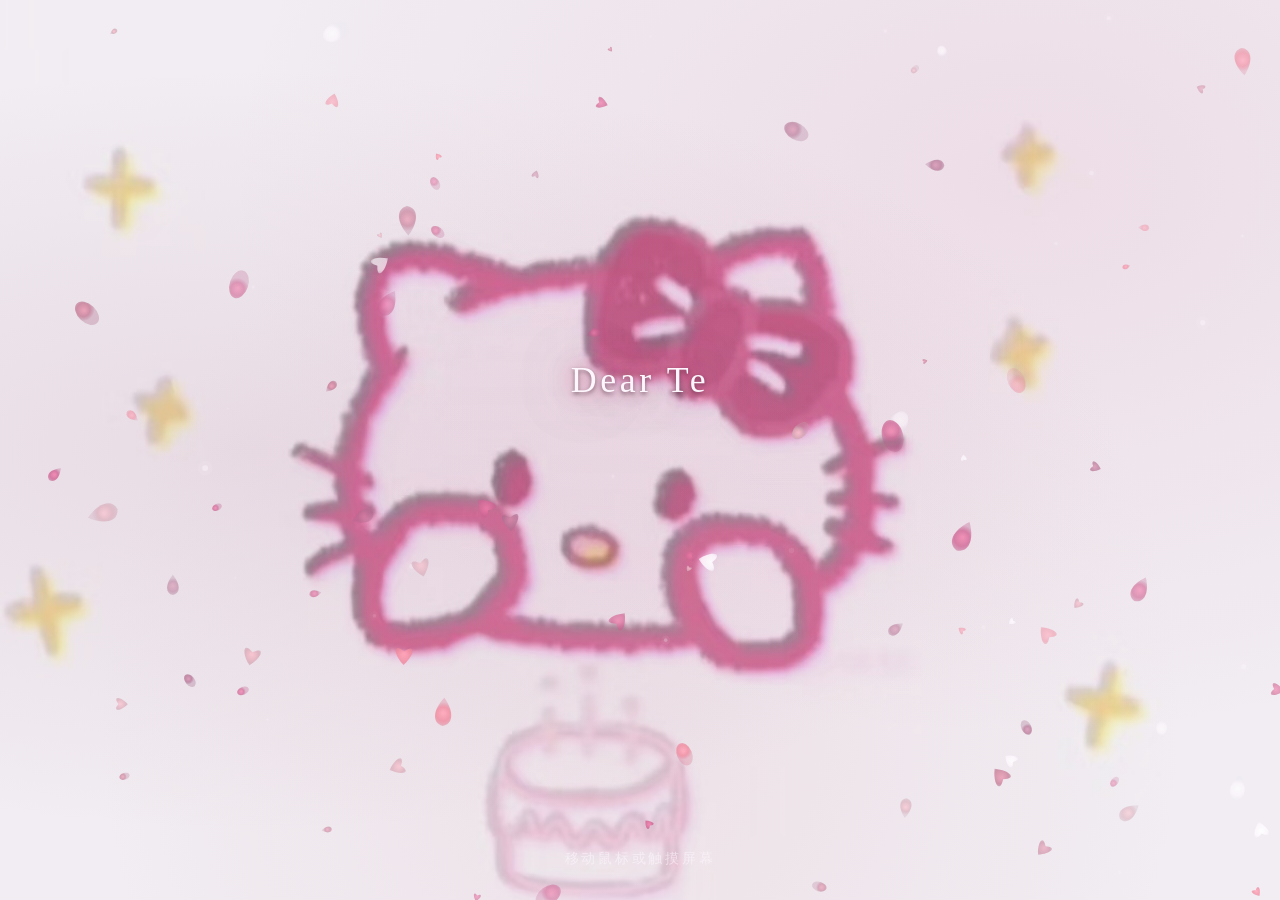
<file: index.html>
<!DOCTYPE html>
<html lang="zh-CN">
<head>
<meta charset="UTF-8">
<meta name="viewport" content="width=device-width, initial-scale=1.0">
<title>Dear Teacher Jiang ❤️</title>
<style>
  * {
    margin: 0;
    padding: 0;
    box-sizing: border-box;
  }

  body {
    width: 100vw;
    height: 100vh;
    overflow: hidden;
    font-family: 'Georgia', 'Noto Serif SC', 'STSong', serif;
    cursor: default;
    user-select: none;
  }

  /* ===== 背景图层 ===== */
  .bg-image {
    position: fixed;
    top: 0;
    left: 0;
    width: 100%;
    height: 100%;
    object-fit: cover;
    z-index: 0;
    filter: brightness(0.95);
    transition: filter 0.8s ease;
  }

  /* 柔光叠加层 */
  .overlay {
    position: fixed;
    top: 0;
    left: 0;
    width: 100%;
    height: 100%;
    z-index: 1;
    pointer-events: none;
    background:
      radial-gradient(ellipse at 20% 50%, rgba(180, 114, 147, 0.15) 0%, transparent 60%),
      radial-gradient(ellipse at 80% 20%, rgba(208, 103, 149, 0.12) 0%, transparent 55%),
      radial-gradient(ellipse at 50% 80%, rgba(217, 170, 183, 0.18) 0%, transparent 60%);
  }

  /* ===== 粒子Canvas ===== */
  #particleCanvas {
    position: fixed;
    top: 0;
    left: 0;
    width: 100%;
    height: 100%;
    z-index: 2;
    pointer-events: none;
  }

  /* ===== 光晕跟随鼠标 ===== */
  .glow-cursor {
    position: fixed;
    width: 300px;
    height: 300px;
    border-radius: 50%;
    pointer-events: none;
    z-index: 3;
    background: radial-gradient(circle, rgba(253, 247, 253, 0.25) 0%, rgba(208, 103, 149, 0.08) 40%, transparent 70%);
    transform: translate(-50%, -50%);
    transition: opacity 0.5s ease;
  }

  /* ===== 内容层 ===== */
  .content {
    position: fixed;
    z-index: 10;
    top: 50%;
    left: 50%;
    transform: translate(-50%, -50%);
    text-align: center;
    pointer-events: none;
  }

  /* ===== 打字机区域 ===== */
  .typewriter-wrapper {
    display: flex;
    flex-direction: column;
    align-items: center;
    gap: 1rem;
  }

  .typewriter-line {
    font-family: 'Georgia', 'Times New Roman', 'STSong', serif;
    font-size: clamp(1.6rem, 3.5vw, 3.2rem);
    color: #FDF7FD;
    text-shadow:
      0 0 18px rgba(208, 103, 149, 0.9),
      0 0 50px rgba(180, 114, 147, 0.6),
      0 0 90px rgba(180, 114, 147, 0.35),
      0 2px 4px rgba(11, 6, 8, 0.5);
    letter-spacing: 0.08em;
    min-height: 1.3em;
    white-space: nowrap;
  }

  .typewriter-line.line1 {
    font-size: clamp(1.4rem, 2.8vw, 2.6rem);
    letter-spacing: 0.1em;
  }

  .typewriter-line.line2 {
    font-size: clamp(1.8rem, 4vw, 3.8rem);
    font-weight: bold;
    letter-spacing: 0.06em;
    text-shadow:
      0 0 25px rgba(208, 103, 149, 1),
      0 0 60px rgba(208, 103, 149, 0.7),
      0 0 110px rgba(180, 114, 147, 0.45),
      0 0 160px rgba(180, 114, 147, 0.25),
      0 2px 4px rgba(11, 6, 8, 0.5);
  }

  .typewriter-line.line3 {
    font-size: clamp(1.2rem, 2.2vw, 2rem);
    letter-spacing: 0.12em;
    opacity: 0.9;
  }

  /* 光标 */
  .typewriter-cursor {
    display: inline-block;
    width: 3px;
    height: 1em;
    background: #FDF7FD;
    margin-left: 2px;
    vertical-align: text-bottom;
    box-shadow: 0 0 8px rgba(253, 247, 253, 0.9), 0 0 20px rgba(208, 103, 149, 0.6);
    animation: cursorBlink 0.7s step-end infinite;
  }

  .typewriter-cursor.hidden {
    animation: none;
    opacity: 0;
  }

  @keyframes cursorBlink {
    0%, 100% { opacity: 1; }
    50% { opacity: 0; }
  }

  /* 完成后的浮动动画 */
  .typewriter-done {
    animation: gentleFloat 4s ease-in-out infinite;
  }

  @keyframes gentleFloat {
    0%, 100% { transform: translateY(0); }
    50% { transform: translateY(-8px); }
  }

  /* 爱心特效 -- 打字完成后出现 */
  .hearts-container {
    position: fixed;
    z-index: 11;
    pointer-events: none;
    top: 0;
    left: 0;
    width: 100%;
    height: 100%;
  }

  .floating-heart {
    position: absolute;
    font-size: 1.5rem;
    animation: heartRise 3.5s ease-out forwards;
    opacity: 0;
    pointer-events: none;
  }

  @keyframes heartRise {
    0% {
      opacity: 0;
      transform: translateY(0) scale(0.3) rotate(0deg);
    }
    15% {
      opacity: 0.9;
    }
    100% {
      opacity: 0;
      transform: translateY(-350px) scale(1.5) rotate(25deg);
    }
  }

  /* ===== 底部提示 ===== */
  .hint {
    position: fixed;
    bottom: 2rem;
    left: 50%;
    transform: translateX(-50%);
    z-index: 10;
    color: rgba(253, 247, 253, 0.6);
    font-size: 0.85rem;
    letter-spacing: 0.2em;
    animation: breathe 3s ease-in-out infinite;
    pointer-events: none;
  }

  @keyframes breathe {
    0%, 100% { opacity: 0.4; }
    50% { opacity: 0.9; }
  }

  /* ===== 响应式 ===== */
  @media (max-width: 768px) {
    .glow-cursor { display: none; }
    .typewriter-line.line1 { font-size: 1.2rem; }
    .typewriter-line.line2 { font-size: 1.6rem; }
    .typewriter-line.line3 { font-size: 1rem; }
  }
</style>
</head>
<body>

  <!-- 背景图片 -->
  <img class="bg-image"
       src="6c748715891ae3a1a631aaa55ae32f4f.jpg"
       alt="background"
       draggable="false">

  <!-- 柔光叠加 -->
  <div class="overlay"></div>

  <!-- 粒子动画画布 -->
  <canvas id="particleCanvas"></canvas>

  <!-- 鼠标光晕 -->
  <div class="glow-cursor" id="glowCursor"></div>

  <!-- 文字内容 - 打字机特效 -->
  <div class="content">
    <div class="typewriter-wrapper">
      <div class="typewriter-line line1" id="typeLine1"></div>
      <div class="typewriter-line line2" id="typeLine2"></div>
      <div class="typewriter-line line3" id="typeLine3"></div>
    </div>
  </div>

  <!-- 爱心容器 -->
  <div class="hearts-container" id="heartsContainer"></div>

  <!-- 底部提示 -->
  <p class="hint">移动鼠标或触摸屏幕</p>

<script>
(function() {
  // ============================================================
  //  全局变量
  // ============================================================
  const canvas = document.getElementById('particleCanvas');
  const ctx = canvas.getContext('2d');
  const glowEl = document.getElementById('glowCursor');
  const bgImg = document.querySelector('.bg-image');

  let W, H;
  let mouseX = -500, mouseY = -500;
  let targetMouseX = -500, targetMouseY = -500;
  let mouseActive = false;
  let particles = [];
  let animationId;

  // ============================================================
  //  画布尺寸自适应
  // ============================================================
  function resize() {
    W = canvas.width = window.innerWidth;
    H = canvas.height = window.innerHeight;
  }
  window.addEventListener('resize', resize);
  resize();

  // ============================================================
  //  花瓣粒子类
  // ============================================================
  class Petal {
    constructor(x, y, fromInteraction) {
      this.reset(x, y, fromInteraction);
    }

    reset(x, y, fromInteraction) {
      // 花瓣形状 (贝塞尔曲线模拟)
      this.type = Math.floor(Math.random() * 3); // 0=圆瓣 1=尖瓣 2=心形瓣

      // 颜色: 从图片调色板中取色
      const palette = [
        { r: 180, g: 114, b: 147 },  // #B47293 玫瑰粉
        { r: 208, g: 103, b: 149 },  // #D06795 洋红粉
        { r: 217, g: 170, b: 183 },  // #D9AAB7 淡粉
        { r: 253, g: 247, b: 253 },  // #FDF7FD 近白粉
        { r: 240, g: 140, b: 160 },  // 中间粉
        { r: 200, g: 130, b: 155 },  // 柔和粉
      ];
      const c = palette[Math.floor(Math.random() * palette.length)];

      this.x = x !== undefined ? x : Math.random() * W;
      this.y = y !== undefined ? y : -40;
      this.size = 6 + Math.random() * 18;

      // 颜色
      this.r = c.r;
      this.g = c.g;
      this.b = c.b;
      this.alpha = 0.6 + Math.random() * 0.35;

      // 运动参数
      this.rotation = Math.random() * Math.PI * 2;
      this.rotationSpeed = (Math.random() - 0.5) * 0.04;

      // 下落速度
      this.vy = 0.4 + Math.random() * 1.6;
      this.vx = (Math.random() - 0.5) * 0.8;

      // 摇摆幅度
      this.swingAmp = 0.5 + Math.random() * 1.5;
      this.swingSpeed = 0.01 + Math.random() * 0.03;
      this.swingOffset = Math.random() * Math.PI * 2;

      // 交互产生的粒子更活跃
      if (fromInteraction) {
        this.vy = -1.5 - Math.random() * 3.5;
        this.vx = (Math.random() - 0.5) * 4;
        this.life = 1;
        this.decay = 0.003 + Math.random() * 0.012;
        this.size = 4 + Math.random() * 10;
        this.alpha = 0.7 + Math.random() * 0.3;
      } else {
        this.life = 1;
        this.decay = 0;
      }

      // 闪烁
      this.sparkle = Math.random() * Math.PI * 2;
      this.sparkleSpeed = 0.02 + Math.random() * 0.06;
    }

    update() {
      // 物理运动
      this.vy += 0.005; // 微重力
      this.y += this.vy;
      this.x += this.vx + Math.sin(this.swingOffset + performance.now() * this.swingSpeed) * this.swingAmp;
      this.rotation += this.rotationSpeed;
      this.sparkle += this.sparkleSpeed;

      // 交互粒子衰减
      if (this.decay > 0) {
        this.life -= this.decay;
        this.alpha *= 0.995;
      }

      // 鼠标附近的粒子被吸引/排斥
      if (mouseActive) {
        const dx = this.x - mouseX;
        const dy = this.y - mouseY;
        const dist = Math.sqrt(dx * dx + dy * dy);
        const influenceRadius = 150;

        if (dist < influenceRadius && dist > 0) {
          const force = (1 - dist / influenceRadius) * 2.5;
          const angle = Math.atan2(dy, dx);
          this.x += Math.cos(angle) * force;
          this.y += Math.sin(angle) * force;
          this.rotationSpeed += (Math.random() - 0.5) * 0.02;
          // 靠近鼠标时微微发亮
          this.alpha = Math.min(1, this.alpha + 0.02);
        }
      }

      // 边界检查：超出底部或死亡则重生
      if (this.y > H + 80 || this.x < -80 || this.x > W + 80 || this.life <= 0) {
        if (this.decay > 0) {
          return false; // 交互粒子消失
        }
        this.reset(undefined, -40, false);
      }
      return true;
    }

    draw(ctx) {
      ctx.save();
      ctx.translate(this.x, this.y);
      ctx.rotate(this.rotation);

      // 闪烁透明度
      const sparkleAlpha = this.alpha * (0.85 + 0.15 * Math.sin(this.sparkle));
      const alpha = this.decay > 0 ? this.alpha * this.life : sparkleAlpha;

      // 绘制花瓣形状
      ctx.beginPath();
      const s = this.size;

      switch (this.type) {
        case 0: // 圆瓣
          ctx.ellipse(0, -s * 0.3, s * 0.45, s * 0.7, 0, 0, Math.PI * 2);
          break;
        case 1: // 尖瓣 (水滴形)
          ctx.moveTo(0, -s * 0.8);
          ctx.bezierCurveTo(s * 0.5, -s * 0.2, s * 0.5, s * 0.4, 0, s * 0.5);
          ctx.bezierCurveTo(-s * 0.5, s * 0.4, -s * 0.5, -s * 0.2, 0, -s * 0.8);
          break;
        case 2: // 心形瓣
          ctx.moveTo(0, s * 0.4);
          ctx.bezierCurveTo(-s * 0.5, -s * 0.1, -s * 0.5, -s * 0.6, 0, -s * 0.2);
          ctx.bezierCurveTo(s * 0.5, -s * 0.6, s * 0.5, -s * 0.1, 0, s * 0.4);
          break;
      }

      // 渐变填充
      const grad = ctx.createRadialGradient(0, -s * 0.1, s * 0.05, 0, 0, s * 0.6);
      grad.addColorStop(0, `rgba(${this.r + 30}, ${this.g + 20}, ${this.b + 20}, ${alpha})`);
      grad.addColorStop(0.5, `rgba(${this.r}, ${this.g}, ${this.b}, ${alpha})`);
      grad.addColorStop(1, `rgba(${this.r - 20}, ${this.g - 15}, ${this.b - 10}, ${alpha * 0.4})`);
      ctx.fillStyle = grad;
      ctx.fill();

      // 边缘光晕
      ctx.shadowColor = `rgba(${this.r}, ${this.g}, ${this.b}, ${alpha * 0.6})`;
      ctx.shadowBlur = s * 0.4;

      ctx.restore();
    }
  }

  // ============================================================
  //  光粒子（微小的闪烁点）
  // ============================================================
  class SparkParticle {
    constructor() {
      this.reset();
    }
    reset() {
      this.x = Math.random() * W;
      this.y = Math.random() * H;
      this.size = 0.5 + Math.random() * 2.5;
      this.baseAlpha = 0 + Math.random() * 0.5;
      this.alpha = this.baseAlpha;
      this.twinkleSpeed = 0.01 + Math.random() * 0.05;
      this.twinkleOffset = Math.random() * Math.PI * 2;
    }
    update() {
      this.alpha = this.baseAlpha * (0.5 + 0.5 * Math.sin(this.twinkleOffset + performance.now() * this.twinkleSpeed));
      return true;
    }
    draw(ctx) {
      ctx.beginPath();
      ctx.arc(this.x, this.y, this.size, 0, Math.PI * 2);
      ctx.fillStyle = `rgba(253, 247, 253, ${this.alpha})`;
      ctx.fill();
      // 光晕
      ctx.beginPath();
      ctx.arc(this.x, this.y, this.size * 2.5, 0, Math.PI * 2);
      ctx.fillStyle = `rgba(253, 247, 253, ${this.alpha * 0.25})`;
      ctx.fill();
    }
  }

  // ============================================================
  //  初始化粒子
  // ============================================================
  function initParticles() {
    particles = [];
    // 花瓣
    for (let i = 0; i < 80; i++) {
      particles.push(new Petal(undefined, Math.random() * H, false));
    }
    // 光点
    for (let i = 0; i < 50; i++) {
      particles.push(new SparkParticle());
    }
  }
  initParticles();
  window.addEventListener('resize', () => {
    // 粒子适应新画布
    particles.forEach(p => {
      if (p.x > W) p.x = W;
      if (p.y > H) p.y = H;
    });
  });

  // ============================================================
  //  鼠标交互爆发花瓣
  // ============================================================
  function burstPetals(x, y, count) {
    for (let i = 0; i < count; i++) {
      const offsetX = (Math.random() - 0.5) * 60;
      const offsetY = (Math.random() - 0.5) * 60;
      particles.push(new Petal(x + offsetX, y + offsetY, true));
    }
    // 限制粒子总数
    while (particles.filter(p => p.decay > 0).length > 200) {
      const idx = particles.findIndex(p => p.decay > 0);
      if (idx >= 0) particles.splice(idx, 1);
    }
  }

  // ============================================================
  //  鼠标/触摸事件
  // ============================================================
  let clickThrottle = 0;

  document.addEventListener('mousemove', (e) => {
    targetMouseX = e.clientX;
    targetMouseY = e.clientY;
    mouseActive = true;

    // 鼠标移动时偶尔产生花瓣
    if (Math.random() < 0.08) {
      particles.push(new Petal(e.clientX, e.clientY, true));
    }
  });

  document.addEventListener('click', (e) => {
    const now = performance.now();
    if (now - clickThrottle < 200) return;
    clickThrottle = now;
    burstPetals(e.clientX, e.clientY, 12 + Math.floor(Math.random() * 15));
  });

  document.addEventListener('touchmove', (e) => {
    const touch = e.touches[0];
    targetMouseX = touch.clientX;
    targetMouseY = touch.clientY;
    mouseActive = true;
  }, { passive: true });

  document.addEventListener('touchstart', (e) => {
    const touch = e.touches[0];
    targetMouseX = touch.clientX;
    targetMouseY = touch.clientY;
    mouseActive = true;
    burstPetals(touch.clientX, touch.clientY, 15);
  }, { passive: true });

  document.addEventListener('mouseleave', () => {
    mouseActive = false;
    glowEl.style.opacity = '0';
  });

  document.addEventListener('mouseenter', () => {
    mouseActive = true;
    glowEl.style.opacity = '1';
  });

  // ============================================================
  //  主循环
  // ============================================================
  function animate(timestamp) {
    animationId = requestAnimationFrame(animate);

    // 平滑鼠标跟随
    mouseX += (targetMouseX - mouseX) * 0.12;
    mouseY += (targetMouseY - mouseY) * 0.12;

    // 更新光晕位置
    glowEl.style.left = mouseX + 'px';
    glowEl.style.top = mouseY + 'px';

    // 清屏
    ctx.clearRect(0, 0, W, H);

    // 更新和绘制粒子
    for (let i = particles.length - 1; i >= 0; i--) {
      const alive = particles[i].update();
      if (!alive) {
        particles.splice(i, 1);
      } else {
        particles[i].draw(ctx);
      }
    }

    // 动态补充花瓣（保持最小数量）
    const fallingPetals = particles.filter(p => p instanceof Petal && p.decay === 0).length;
    if (fallingPetals < 60) {
      particles.push(new Petal(undefined, -40, false));
    }
  }

  // ============================================================
  //  启动
  // ============================================================
  resize();
  initParticles();
  animate(0);

  // ============================================================
  //  打字机特效
  // ============================================================
  const typewriterTexts = [
    { el: document.getElementById('typeLine1'), text: 'Dear Teacher Jiang,', speed: 80, delay: 600 },
    { el: document.getElementById('typeLine2'), text: 'I Love You',          speed: 100, delay: 2200 },
    { el: document.getElementById('typeLine3'), text: '❤  Forever  ❤',      speed: 120, delay: 3800 },
  ];

  let typewriterDone = false;
  let activeCursors = [];

  function createCursorFor(el) {
    const cursor = document.createElement('span');
    cursor.className = 'typewriter-cursor';
    cursor.textContent = '';
    el.appendChild(cursor);
    return cursor;
  }

  function typeText(lineObj, cursorEl) {
    const { el, text, speed, delay } = lineObj;
    let charIndex = 0;
    el.textContent = '';

    setTimeout(() => {
      const interval = setInterval(() => {
        if (charIndex < text.length) {
          el.textContent += text[charIndex];
          charIndex++;
        } else {
          clearInterval(interval);
          // 检查是否所有行都已完成
          const allDone = typewriterTexts.every(t => t.el.textContent.length >= t.text.length);
          if (allDone && !typewriterDone) {
            typewriterDone = true;
            onTypewriterComplete();
          }
        }
      }, speed);
    }, delay);
  }

  function onTypewriterComplete() {
    // 移除所有光标
    activeCursors.forEach(c => c.classList.add('hidden'));
    activeCursors = [];

    // 为每一行添加浮动动画
    typewriterTexts.forEach(t => {
      t.el.classList.add('typewriter-done');
    });

    // 发射爱心雨
    spawnHeartRain();
  }

  // ============================================================
  //  爱心雨特效
  // ============================================================
  function spawnHeartRain() {
    const container = document.getElementById('heartsContainer');
    const heartEmojis = ['💕', '💖', '💗', '💝', '💘', '🌸', '✨', '💐', '🩷', '🌷'];

    function createHeart() {
      const heart = document.createElement('span');
      heart.className = 'floating-heart';
      heart.textContent = heartEmojis[Math.floor(Math.random() * heartEmojis.length)];
      heart.style.left = (5 + Math.random() * 90) + '%';
      heart.style.bottom = (Math.random() * 30) + '%';
      heart.style.fontSize = (1 + Math.random() * 2.5) + 'rem';
      heart.style.animationDuration = (2.5 + Math.random() * 4) + 's';
      heart.style.animationDelay = '0s';
      container.appendChild(heart);

      // 动画结束后移除
      heart.addEventListener('animationend', () => {
        heart.remove();
      });
    }

    // 初始爆发
    for (let i = 0; i < 25; i++) {
      setTimeout(() => createHeart(), i * 60);
    }

    // 持续生成
    let heartInterval = setInterval(() => {
      if (document.hidden) return;
      createHeart();
    }, 400);

    // 生成30秒后降低频率
    setTimeout(() => {
      clearInterval(heartInterval);
      heartInterval = setInterval(() => {
        if (document.hidden) return;
        createHeart();
      }, 1500);
    }, 30000);
  }

  // 启动打字机
  typewriterTexts.forEach((lineObj) => {
    const cursor = createCursorFor(lineObj.el);
    activeCursors.push(cursor);
    typeText(lineObj, cursor);
  });

  console.log('🌸 梦幻花境已就绪 - 打字机特效即将开始');
})();
</script>

</body>
</html>
</file>
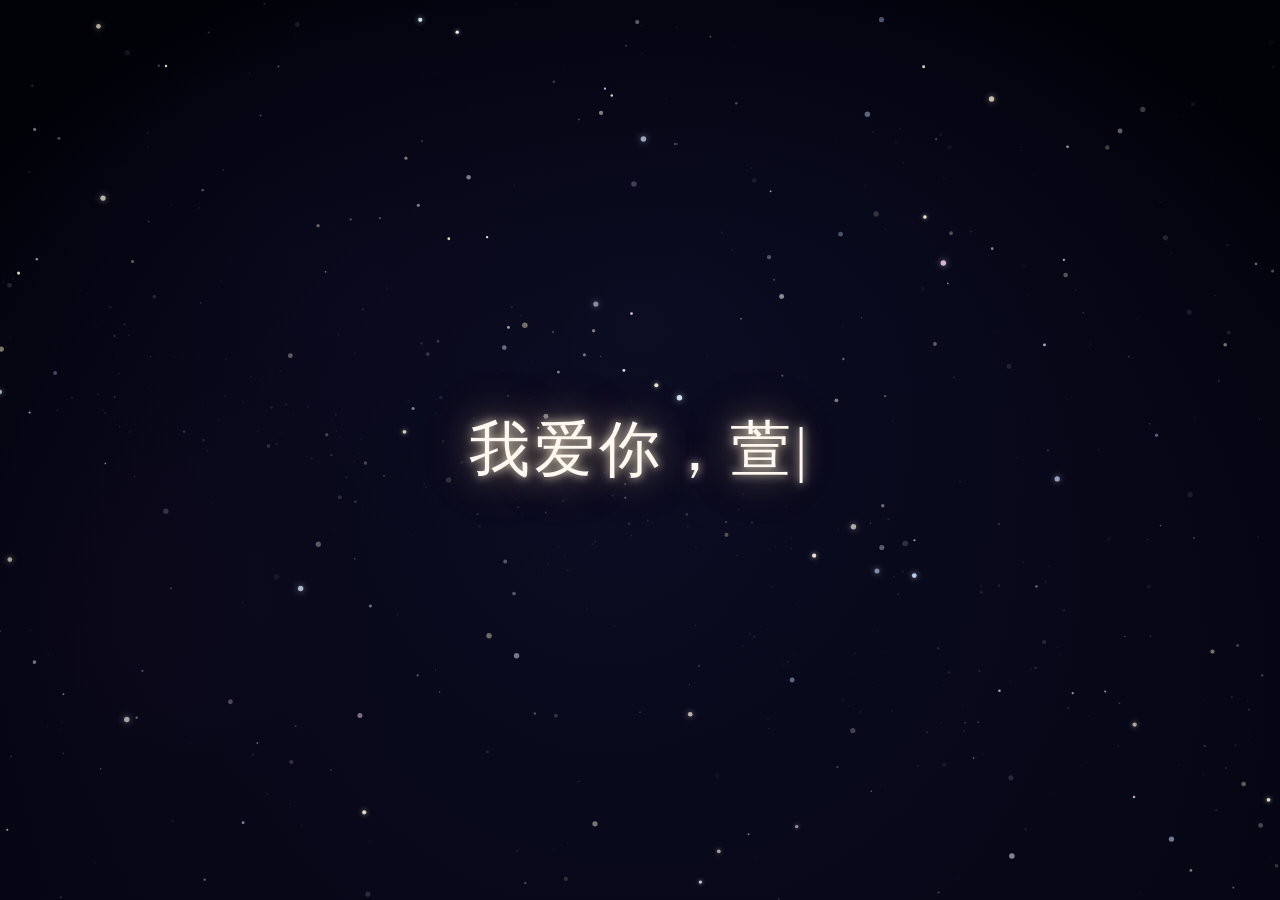
<file: xuanxuan/index.html>
<!DOCTYPE html>
<html lang="zh-CN">
<head>
  <meta charset="UTF-8">
  <meta name="viewport" content="width=device-width, initial-scale=1.0">
  <title>我爱你，萱萱</title>
  <link rel="stylesheet" href="style.css">
</head>
<body>
  <canvas id="starfield"></canvas>
  <div id="typewriter" class="typewriter"></div>
  <script defer src="script.js"></script>
</body>
</html>
</file>
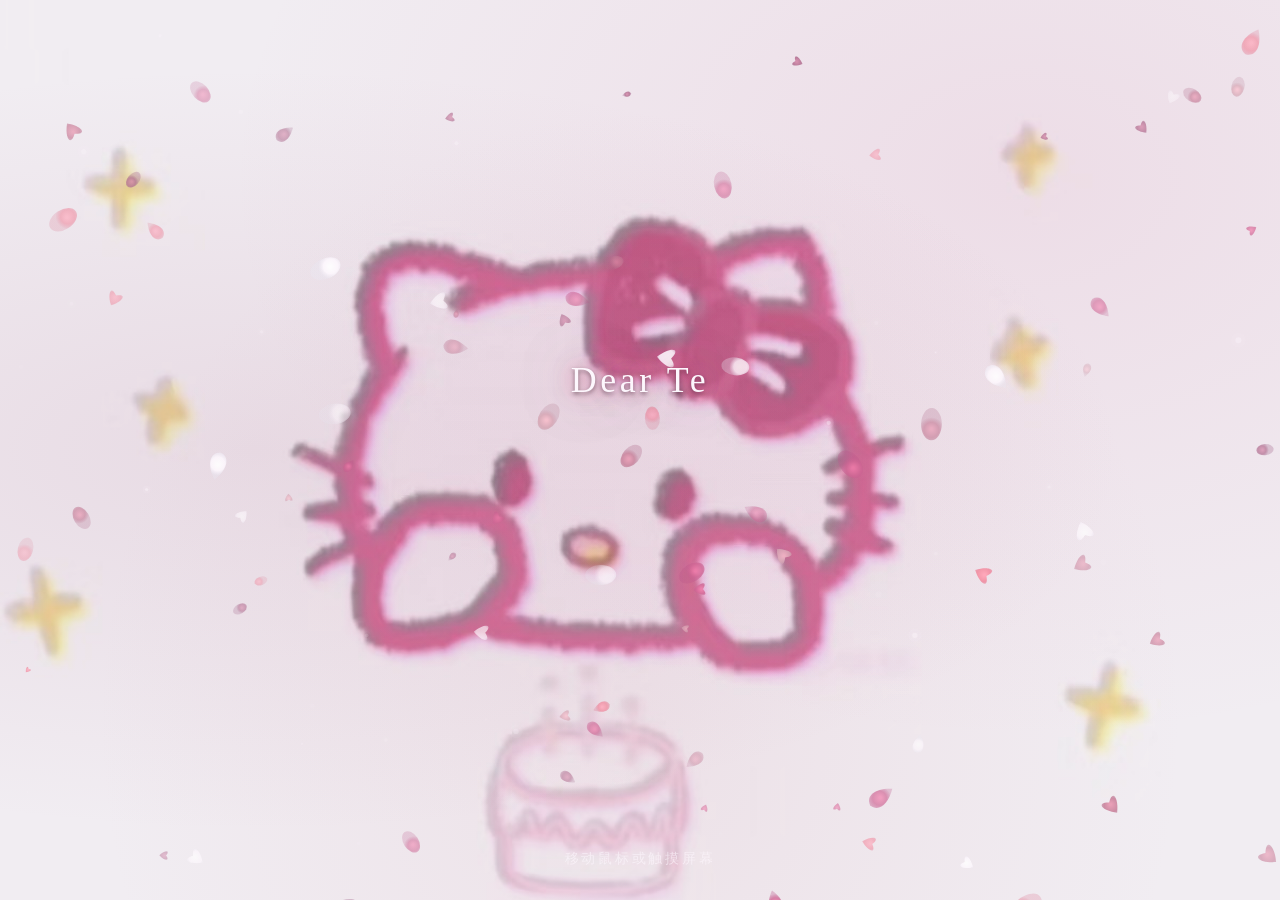
<file: li.html>
<!DOCTYPE html>
<html lang="zh-CN">
<head>
<meta charset="UTF-8">
<meta name="viewport" content="width=device-width, initial-scale=1.0">
<title>Dear Teacher Li ❤️</title>
<style>
  * {
    margin: 0;
    padding: 0;
    box-sizing: border-box;
  }

  body {
    width: 100vw;
    height: 100vh;
    overflow: hidden;
    font-family: 'Georgia', 'Noto Serif SC', 'STSong', serif;
    cursor: default;
    user-select: none;
  }

  /* ===== 背景图层 ===== */
  .bg-image {
    position: fixed;
    top: 0;
    left: 0;
    width: 100%;
    height: 100%;
    object-fit: cover;
    z-index: 0;
    filter: brightness(0.95);
    transition: filter 0.8s ease;
  }

  /* 柔光叠加层 */
  .overlay {
    position: fixed;
    top: 0;
    left: 0;
    width: 100%;
    height: 100%;
    z-index: 1;
    pointer-events: none;
    background:
      radial-gradient(ellipse at 20% 50%, rgba(180, 114, 147, 0.15) 0%, transparent 60%),
      radial-gradient(ellipse at 80% 20%, rgba(208, 103, 149, 0.12) 0%, transparent 55%),
      radial-gradient(ellipse at 50% 80%, rgba(217, 170, 183, 0.18) 0%, transparent 60%);
  }

  /* ===== 粒子Canvas ===== */
  #particleCanvas {
    position: fixed;
    top: 0;
    left: 0;
    width: 100%;
    height: 100%;
    z-index: 2;
    pointer-events: none;
  }

  /* ===== 光晕跟随鼠标 ===== */
  .glow-cursor {
    position: fixed;
    width: 300px;
    height: 300px;
    border-radius: 50%;
    pointer-events: none;
    z-index: 3;
    background: radial-gradient(circle, rgba(253, 247, 253, 0.25) 0%, rgba(208, 103, 149, 0.08) 40%, transparent 70%);
    transform: translate(-50%, -50%);
    transition: opacity 0.5s ease;
  }

  /* ===== 内容层 ===== */
  .content {
    position: fixed;
    z-index: 10;
    top: 50%;
    left: 50%;
    transform: translate(-50%, -50%);
    text-align: center;
    pointer-events: none;
  }

  /* ===== 打字机区域 ===== */
  .typewriter-wrapper {
    display: flex;
    flex-direction: column;
    align-items: center;
    gap: 1rem;
  }

  .typewriter-line {
    font-family: 'Georgia', 'Times New Roman', 'STSong', serif;
    font-size: clamp(1.6rem, 3.5vw, 3.2rem);
    color: #FDF7FD;
    text-shadow:
      0 0 18px rgba(208, 103, 149, 0.9),
      0 0 50px rgba(180, 114, 147, 0.6),
      0 0 90px rgba(180, 114, 147, 0.35),
      0 2px 4px rgba(11, 6, 8, 0.5);
    letter-spacing: 0.08em;
    min-height: 1.3em;
    white-space: nowrap;
  }

  .typewriter-line.line1 {
    font-size: clamp(1.4rem, 2.8vw, 2.6rem);
    letter-spacing: 0.1em;
  }

  .typewriter-line.line2 {
    font-size: clamp(1.8rem, 4vw, 3.8rem);
    font-weight: bold;
    letter-spacing: 0.06em;
    text-shadow:
      0 0 25px rgba(208, 103, 149, 1),
      0 0 60px rgba(208, 103, 149, 0.7),
      0 0 110px rgba(180, 114, 147, 0.45),
      0 0 160px rgba(180, 114, 147, 0.25),
      0 2px 4px rgba(11, 6, 8, 0.5);
  }

  .typewriter-line.line3 {
    font-size: clamp(1.2rem, 2.2vw, 2rem);
    letter-spacing: 0.12em;
    opacity: 0.9;
  }

  /* 光标 */
  .typewriter-cursor {
    display: inline-block;
    width: 3px;
    height: 1em;
    background: #FDF7FD;
    margin-left: 2px;
    vertical-align: text-bottom;
    box-shadow: 0 0 8px rgba(253, 247, 253, 0.9), 0 0 20px rgba(208, 103, 149, 0.6);
    animation: cursorBlink 0.7s step-end infinite;
  }

  .typewriter-cursor.hidden {
    animation: none;
    opacity: 0;
  }

  @keyframes cursorBlink {
    0%, 100% { opacity: 1; }
    50% { opacity: 0; }
  }

  /* 完成后的浮动动画 */
  .typewriter-done {
    animation: gentleFloat 4s ease-in-out infinite;
  }

  @keyframes gentleFloat {
    0%, 100% { transform: translateY(0); }
    50% { transform: translateY(-8px); }
  }

  /* 爱心特效 -- 打字完成后出现 */
  .hearts-container {
    position: fixed;
    z-index: 11;
    pointer-events: none;
    top: 0;
    left: 0;
    width: 100%;
    height: 100%;
  }

  .floating-heart {
    position: absolute;
    font-size: 1.5rem;
    animation: heartRise 3.5s ease-out forwards;
    opacity: 0;
    pointer-events: none;
  }

  @keyframes heartRise {
    0% {
      opacity: 0;
      transform: translateY(0) scale(0.3) rotate(0deg);
    }
    15% {
      opacity: 0.9;
    }
    100% {
      opacity: 0;
      transform: translateY(-350px) scale(1.5) rotate(25deg);
    }
  }

  /* ===== 底部提示 ===== */
  .hint {
    position: fixed;
    bottom: 2rem;
    left: 50%;
    transform: translateX(-50%);
    z-index: 10;
    color: rgba(253, 247, 253, 0.6);
    font-size: 0.85rem;
    letter-spacing: 0.2em;
    animation: breathe 3s ease-in-out infinite;
    pointer-events: none;
  }

  @keyframes breathe {
    0%, 100% { opacity: 0.4; }
    50% { opacity: 0.9; }
  }

  /* ===== 响应式 ===== */
  @media (max-width: 768px) {
    .glow-cursor { display: none; }
    .typewriter-line.line1 { font-size: 1.2rem; }
    .typewriter-line.line2 { font-size: 1.6rem; }
    .typewriter-line.line3 { font-size: 1rem; }
  }
</style>
</head>
<body>

  <!-- 背景图片 -->
  <img class="bg-image"
       src="6c748715891ae3a1a631aaa55ae32f4f.jpg"
       alt="background"
       draggable="false">

  <!-- 柔光叠加 -->
  <div class="overlay"></div>

  <!-- 粒子动画画布 -->
  <canvas id="particleCanvas"></canvas>

  <!-- 鼠标光晕 -->
  <div class="glow-cursor" id="glowCursor"></div>

  <!-- 文字内容 - 打字机特效 -->
  <div class="content">
    <div class="typewriter-wrapper">
      <div class="typewriter-line line1" id="typeLine1"></div>
      <div class="typewriter-line line2" id="typeLine2"></div>
      <div class="typewriter-line line3" id="typeLine3"></div>
    </div>
  </div>

  <!-- 爱心容器 -->
  <div class="hearts-container" id="heartsContainer"></div>

  <!-- 底部提示 -->
  <p class="hint">移动鼠标或触摸屏幕</p>

<script>
(function() {
  // ============================================================
  //  全局变量
  // ============================================================
  const canvas = document.getElementById('particleCanvas');
  const ctx = canvas.getContext('2d');
  const glowEl = document.getElementById('glowCursor');
  const bgImg = document.querySelector('.bg-image');

  let W, H;
  let mouseX = -500, mouseY = -500;
  let targetMouseX = -500, targetMouseY = -500;
  let mouseActive = false;
  let particles = [];
  let animationId;

  // ============================================================
  //  画布尺寸自适应
  // ============================================================
  function resize() {
    W = canvas.width = window.innerWidth;
    H = canvas.height = window.innerHeight;
  }
  window.addEventListener('resize', resize);
  resize();

  // ============================================================
  //  花瓣粒子类
  // ============================================================
  class Petal {
    constructor(x, y, fromInteraction) {
      this.reset(x, y, fromInteraction);
    }

    reset(x, y, fromInteraction) {
      // 花瓣形状 (贝塞尔曲线模拟)
      this.type = Math.floor(Math.random() * 3); // 0=圆瓣 1=尖瓣 2=心形瓣

      // 颜色: 从图片调色板中取色
      const palette = [
        { r: 180, g: 114, b: 147 },  // #B47293 玫瑰粉
        { r: 208, g: 103, b: 149 },  // #D06795 洋红粉
        { r: 217, g: 170, b: 183 },  // #D9AAB7 淡粉
        { r: 253, g: 247, b: 253 },  // #FDF7FD 近白粉
        { r: 240, g: 140, b: 160 },  // 中间粉
        { r: 200, g: 130, b: 155 },  // 柔和粉
      ];
      const c = palette[Math.floor(Math.random() * palette.length)];

      this.x = x !== undefined ? x : Math.random() * W;
      this.y = y !== undefined ? y : -40;
      this.size = 6 + Math.random() * 18;

      // 颜色
      this.r = c.r;
      this.g = c.g;
      this.b = c.b;
      this.alpha = 0.6 + Math.random() * 0.35;

      // 运动参数
      this.rotation = Math.random() * Math.PI * 2;
      this.rotationSpeed = (Math.random() - 0.5) * 0.04;

      // 下落速度
      this.vy = 0.4 + Math.random() * 1.6;
      this.vx = (Math.random() - 0.5) * 0.8;

      // 摇摆幅度
      this.swingAmp = 0.5 + Math.random() * 1.5;
      this.swingSpeed = 0.01 + Math.random() * 0.03;
      this.swingOffset = Math.random() * Math.PI * 2;

      // 交互产生的粒子更活跃
      if (fromInteraction) {
        this.vy = -1.5 - Math.random() * 3.5;
        this.vx = (Math.random() - 0.5) * 4;
        this.life = 1;
        this.decay = 0.003 + Math.random() * 0.012;
        this.size = 4 + Math.random() * 10;
        this.alpha = 0.7 + Math.random() * 0.3;
      } else {
        this.life = 1;
        this.decay = 0;
      }

      // 闪烁
      this.sparkle = Math.random() * Math.PI * 2;
      this.sparkleSpeed = 0.02 + Math.random() * 0.06;
    }

    update() {
      // 物理运动
      this.vy += 0.005; // 微重力
      this.y += this.vy;
      this.x += this.vx + Math.sin(this.swingOffset + performance.now() * this.swingSpeed) * this.swingAmp;
      this.rotation += this.rotationSpeed;
      this.sparkle += this.sparkleSpeed;

      // 交互粒子衰减
      if (this.decay > 0) {
        this.life -= this.decay;
        this.alpha *= 0.995;
      }

      // 鼠标附近的粒子被吸引/排斥
      if (mouseActive) {
        const dx = this.x - mouseX;
        const dy = this.y - mouseY;
        const dist = Math.sqrt(dx * dx + dy * dy);
        const influenceRadius = 150;

        if (dist < influenceRadius && dist > 0) {
          const force = (1 - dist / influenceRadius) * 2.5;
          const angle = Math.atan2(dy, dx);
          this.x += Math.cos(angle) * force;
          this.y += Math.sin(angle) * force;
          this.rotationSpeed += (Math.random() - 0.5) * 0.02;
          // 靠近鼠标时微微发亮
          this.alpha = Math.min(1, this.alpha + 0.02);
        }
      }

      // 边界检查：超出底部或死亡则重生
      if (this.y > H + 80 || this.x < -80 || this.x > W + 80 || this.life <= 0) {
        if (this.decay > 0) {
          return false; // 交互粒子消失
        }
        this.reset(undefined, -40, false);
      }
      return true;
    }

    draw(ctx) {
      ctx.save();
      ctx.translate(this.x, this.y);
      ctx.rotate(this.rotation);

      // 闪烁透明度
      const sparkleAlpha = this.alpha * (0.85 + 0.15 * Math.sin(this.sparkle));
      const alpha = this.decay > 0 ? this.alpha * this.life : sparkleAlpha;

      // 绘制花瓣形状
      ctx.beginPath();
      const s = this.size;

      switch (this.type) {
        case 0: // 圆瓣
          ctx.ellipse(0, -s * 0.3, s * 0.45, s * 0.7, 0, 0, Math.PI * 2);
          break;
        case 1: // 尖瓣 (水滴形)
          ctx.moveTo(0, -s * 0.8);
          ctx.bezierCurveTo(s * 0.5, -s * 0.2, s * 0.5, s * 0.4, 0, s * 0.5);
          ctx.bezierCurveTo(-s * 0.5, s * 0.4, -s * 0.5, -s * 0.2, 0, -s * 0.8);
          break;
        case 2: // 心形瓣
          ctx.moveTo(0, s * 0.4);
          ctx.bezierCurveTo(-s * 0.5, -s * 0.1, -s * 0.5, -s * 0.6, 0, -s * 0.2);
          ctx.bezierCurveTo(s * 0.5, -s * 0.6, s * 0.5, -s * 0.1, 0, s * 0.4);
          break;
      }

      // 渐变填充
      const grad = ctx.createRadialGradient(0, -s * 0.1, s * 0.05, 0, 0, s * 0.6);
      grad.addColorStop(0, `rgba(${this.r + 30}, ${this.g + 20}, ${this.b + 20}, ${alpha})`);
      grad.addColorStop(0.5, `rgba(${this.r}, ${this.g}, ${this.b}, ${alpha})`);
      grad.addColorStop(1, `rgba(${this.r - 20}, ${this.g - 15}, ${this.b - 10}, ${alpha * 0.4})`);
      ctx.fillStyle = grad;
      ctx.fill();

      // 边缘光晕
      ctx.shadowColor = `rgba(${this.r}, ${this.g}, ${this.b}, ${alpha * 0.6})`;
      ctx.shadowBlur = s * 0.4;

      ctx.restore();
    }
  }

  // ============================================================
  //  光粒子（微小的闪烁点）
  // ============================================================
  class SparkParticle {
    constructor() {
      this.reset();
    }
    reset() {
      this.x = Math.random() * W;
      this.y = Math.random() * H;
      this.size = 0.5 + Math.random() * 2.5;
      this.baseAlpha = 0 + Math.random() * 0.5;
      this.alpha = this.baseAlpha;
      this.twinkleSpeed = 0.01 + Math.random() * 0.05;
      this.twinkleOffset = Math.random() * Math.PI * 2;
    }
    update() {
      this.alpha = this.baseAlpha * (0.5 + 0.5 * Math.sin(this.twinkleOffset + performance.now() * this.twinkleSpeed));
      return true;
    }
    draw(ctx) {
      ctx.beginPath();
      ctx.arc(this.x, this.y, this.size, 0, Math.PI * 2);
      ctx.fillStyle = `rgba(253, 247, 253, ${this.alpha})`;
      ctx.fill();
      // 光晕
      ctx.beginPath();
      ctx.arc(this.x, this.y, this.size * 2.5, 0, Math.PI * 2);
      ctx.fillStyle = `rgba(253, 247, 253, ${this.alpha * 0.25})`;
      ctx.fill();
    }
  }

  // ============================================================
  //  初始化粒子
  // ============================================================
  function initParticles() {
    particles = [];
    // 花瓣
    for (let i = 0; i < 80; i++) {
      particles.push(new Petal(undefined, Math.random() * H, false));
    }
    // 光点
    for (let i = 0; i < 50; i++) {
      particles.push(new SparkParticle());
    }
  }
  initParticles();
  window.addEventListener('resize', () => {
    // 粒子适应新画布
    particles.forEach(p => {
      if (p.x > W) p.x = W;
      if (p.y > H) p.y = H;
    });
  });

  // ============================================================
  //  鼠标交互爆发花瓣
  // ============================================================
  function burstPetals(x, y, count) {
    for (let i = 0; i < count; i++) {
      const offsetX = (Math.random() - 0.5) * 60;
      const offsetY = (Math.random() - 0.5) * 60;
      particles.push(new Petal(x + offsetX, y + offsetY, true));
    }
    // 限制粒子总数
    while (particles.filter(p => p.decay > 0).length > 200) {
      const idx = particles.findIndex(p => p.decay > 0);
      if (idx >= 0) particles.splice(idx, 1);
    }
  }

  // ============================================================
  //  鼠标/触摸事件
  // ============================================================
  let clickThrottle = 0;

  document.addEventListener('mousemove', (e) => {
    targetMouseX = e.clientX;
    targetMouseY = e.clientY;
    mouseActive = true;

    // 鼠标移动时偶尔产生花瓣
    if (Math.random() < 0.08) {
      particles.push(new Petal(e.clientX, e.clientY, true));
    }
  });

  document.addEventListener('click', (e) => {
    const now = performance.now();
    if (now - clickThrottle < 200) return;
    clickThrottle = now;
    burstPetals(e.clientX, e.clientY, 12 + Math.floor(Math.random() * 15));
  });

  document.addEventListener('touchmove', (e) => {
    const touch = e.touches[0];
    targetMouseX = touch.clientX;
    targetMouseY = touch.clientY;
    mouseActive = true;
  }, { passive: true });

  document.addEventListener('touchstart', (e) => {
    const touch = e.touches[0];
    targetMouseX = touch.clientX;
    targetMouseY = touch.clientY;
    mouseActive = true;
    burstPetals(touch.clientX, touch.clientY, 15);
  }, { passive: true });

  document.addEventListener('mouseleave', () => {
    mouseActive = false;
    glowEl.style.opacity = '0';
  });

  document.addEventListener('mouseenter', () => {
    mouseActive = true;
    glowEl.style.opacity = '1';
  });

  // ============================================================
  //  主循环
  // ============================================================
  function animate(timestamp) {
    animationId = requestAnimationFrame(animate);

    // 平滑鼠标跟随
    mouseX += (targetMouseX - mouseX) * 0.12;
    mouseY += (targetMouseY - mouseY) * 0.12;

    // 更新光晕位置
    glowEl.style.left = mouseX + 'px';
    glowEl.style.top = mouseY + 'px';

    // 清屏
    ctx.clearRect(0, 0, W, H);

    // 更新和绘制粒子
    for (let i = particles.length - 1; i >= 0; i--) {
      const alive = particles[i].update();
      if (!alive) {
        particles.splice(i, 1);
      } else {
        particles[i].draw(ctx);
      }
    }

    // 动态补充花瓣（保持最小数量）
    const fallingPetals = particles.filter(p => p instanceof Petal && p.decay === 0).length;
    if (fallingPetals < 60) {
      particles.push(new Petal(undefined, -40, false));
    }
  }

  // ============================================================
  //  启动
  // ============================================================
  resize();
  initParticles();
  animate(0);

  // ============================================================
  //  打字机特效
  // ============================================================
  const typewriterTexts = [
    { el: document.getElementById('typeLine1'), text: 'Dear Teacher Li,', speed: 80, delay: 600 },
    { el: document.getElementById('typeLine2'), text: 'I Love You',          speed: 100, delay: 2200 },
    { el: document.getElementById('typeLine3'), text: '❤  Forever  ❤',      speed: 120, delay: 3800 },
  ];

  let typewriterDone = false;
  let activeCursors = [];

  function createCursorFor(el) {
    const cursor = document.createElement('span');
    cursor.className = 'typewriter-cursor';
    cursor.textContent = '';
    el.appendChild(cursor);
    return cursor;
  }

  function typeText(lineObj, cursorEl) {
    const { el, text, speed, delay } = lineObj;
    let charIndex = 0;
    el.textContent = '';

    setTimeout(() => {
      const interval = setInterval(() => {
        if (charIndex < text.length) {
          el.textContent += text[charIndex];
          charIndex++;
        } else {
          clearInterval(interval);
          // 检查是否所有行都已完成
          const allDone = typewriterTexts.every(t => t.el.textContent.length >= t.text.length);
          if (allDone && !typewriterDone) {
            typewriterDone = true;
            onTypewriterComplete();
          }
        }
      }, speed);
    }, delay);
  }

  function onTypewriterComplete() {
    // 移除所有光标
    activeCursors.forEach(c => c.classList.add('hidden'));
    activeCursors = [];

    // 为每一行添加浮动动画
    typewriterTexts.forEach(t => {
      t.el.classList.add('typewriter-done');
    });

    // 发射爱心雨
    spawnHeartRain();
  }

  // ============================================================
  //  爱心雨特效
  // ============================================================
  function spawnHeartRain() {
    const container = document.getElementById('heartsContainer');
    const heartEmojis = ['💕', '💖', '💗', '💝', '💘', '🌸', '✨', '💐', '🩷', '🌷'];

    function createHeart() {
      const heart = document.createElement('span');
      heart.className = 'floating-heart';
      heart.textContent = heartEmojis[Math.floor(Math.random() * heartEmojis.length)];
      heart.style.left = (5 + Math.random() * 90) + '%';
      heart.style.bottom = (Math.random() * 30) + '%';
      heart.style.fontSize = (1 + Math.random() * 2.5) + 'rem';
      heart.style.animationDuration = (2.5 + Math.random() * 4) + 's';
      heart.style.animationDelay = '0s';
      container.appendChild(heart);

      // 动画结束后移除
      heart.addEventListener('animationend', () => {
        heart.remove();
      });
    }

    // 初始爆发
    for (let i = 0; i < 25; i++) {
      setTimeout(() => createHeart(), i * 60);
    }

    // 持续生成
    let heartInterval = setInterval(() => {
      if (document.hidden) return;
      createHeart();
    }, 400);

    // 生成30秒后降低频率
    setTimeout(() => {
      clearInterval(heartInterval);
      heartInterval = setInterval(() => {
        if (document.hidden) return;
        createHeart();
      }, 1500);
    }, 30000);
  }

  // 启动打字机
  typewriterTexts.forEach((lineObj) => {
    const cursor = createCursorFor(lineObj.el);
    activeCursors.push(cursor);
    typeText(lineObj, cursor);
  });

  console.log('🌸 梦幻花境已就绪 - 打字机特效即将开始');
})();
</script>

</body>
</html>
</file>
<file: xuanxuan/style.css>
/* ===== Reset & Base ===== */
*, *::before, *::after {
  margin: 0;
  padding: 0;
  box-sizing: border-box;
}

html, body {
  width: 100%;
  height: 100%;
  overflow: hidden;
  background: #010108;
  font-family: 'Georgia', 'Times New Roman', 'Noto Serif SC', 'STSong', serif;
}

/* ===== Starfield Canvas ===== */
#starfield {
  position: fixed;
  top: 0;
  left: 0;
  width: 100%;
  height: 100%;
  z-index: 0;
}

/* ===== Typewriter Text ===== */
.typewriter {
  position: fixed;
  top: 50%;
  left: 50%;
  transform: translate(-50%, -50%);
  z-index: 1;

  font-size: clamp(2rem, 5vw, 3.8rem);
  color: #fff8f0;
  text-align: center;
  line-height: 1.7;
  letter-spacing: 0.07em;
  white-space: pre-wrap;

  text-shadow:
    0 0 10px  rgba(255, 245, 220, 0.9),
    0 0 30px  rgba(255, 220, 160, 0.5),
    0 0 60px  rgba(255, 200, 120, 0.3),
    0 0 100px rgba(200, 160, 255, 0.15);

  pointer-events: none;
  user-select: none;
}

/* Cursor during typing */
.typewriter.typing::after {
  content: '|';
  animation: blink 0.55s step-end infinite;
  color: #fff8f0;
  text-shadow:
    0 0 8px  rgba(255, 245, 220, 0.9),
    0 0 20px rgba(255, 220, 160, 0.6);
}

/* Cursor after typing — blinking */
.typewriter.done::after {
  content: '|';
  animation: blink 0.75s step-end infinite;
  color: #fff8f0;
  text-shadow:
    0 0 8px  rgba(255, 245, 220, 0.9),
    0 0 20px rgba(255, 220, 160, 0.6);
}

/* Subtle text pulse after typing finishes */
.typewriter.done {
  animation: textPulse 3s ease-in-out infinite;
}

@keyframes blink {
  0%, 100% { opacity: 1; }
  50%      { opacity: 0; }
}

@keyframes textPulse {
  0%, 100% {
    text-shadow:
      0 0 10px  rgba(255, 245, 220, 0.9),
      0 0 30px  rgba(255, 220, 160, 0.5),
      0 0 60px  rgba(255, 200, 120, 0.3),
      0 0 100px rgba(200, 160, 255, 0.15);
  }
  50% {
    text-shadow:
      0 0 14px  rgba(255, 245, 220, 1),
      0 0 40px  rgba(255, 220, 160, 0.65),
      0 0 80px  rgba(255, 200, 120, 0.4),
      0 0 130px rgba(200, 160, 255, 0.25);
  }
}
</file>
